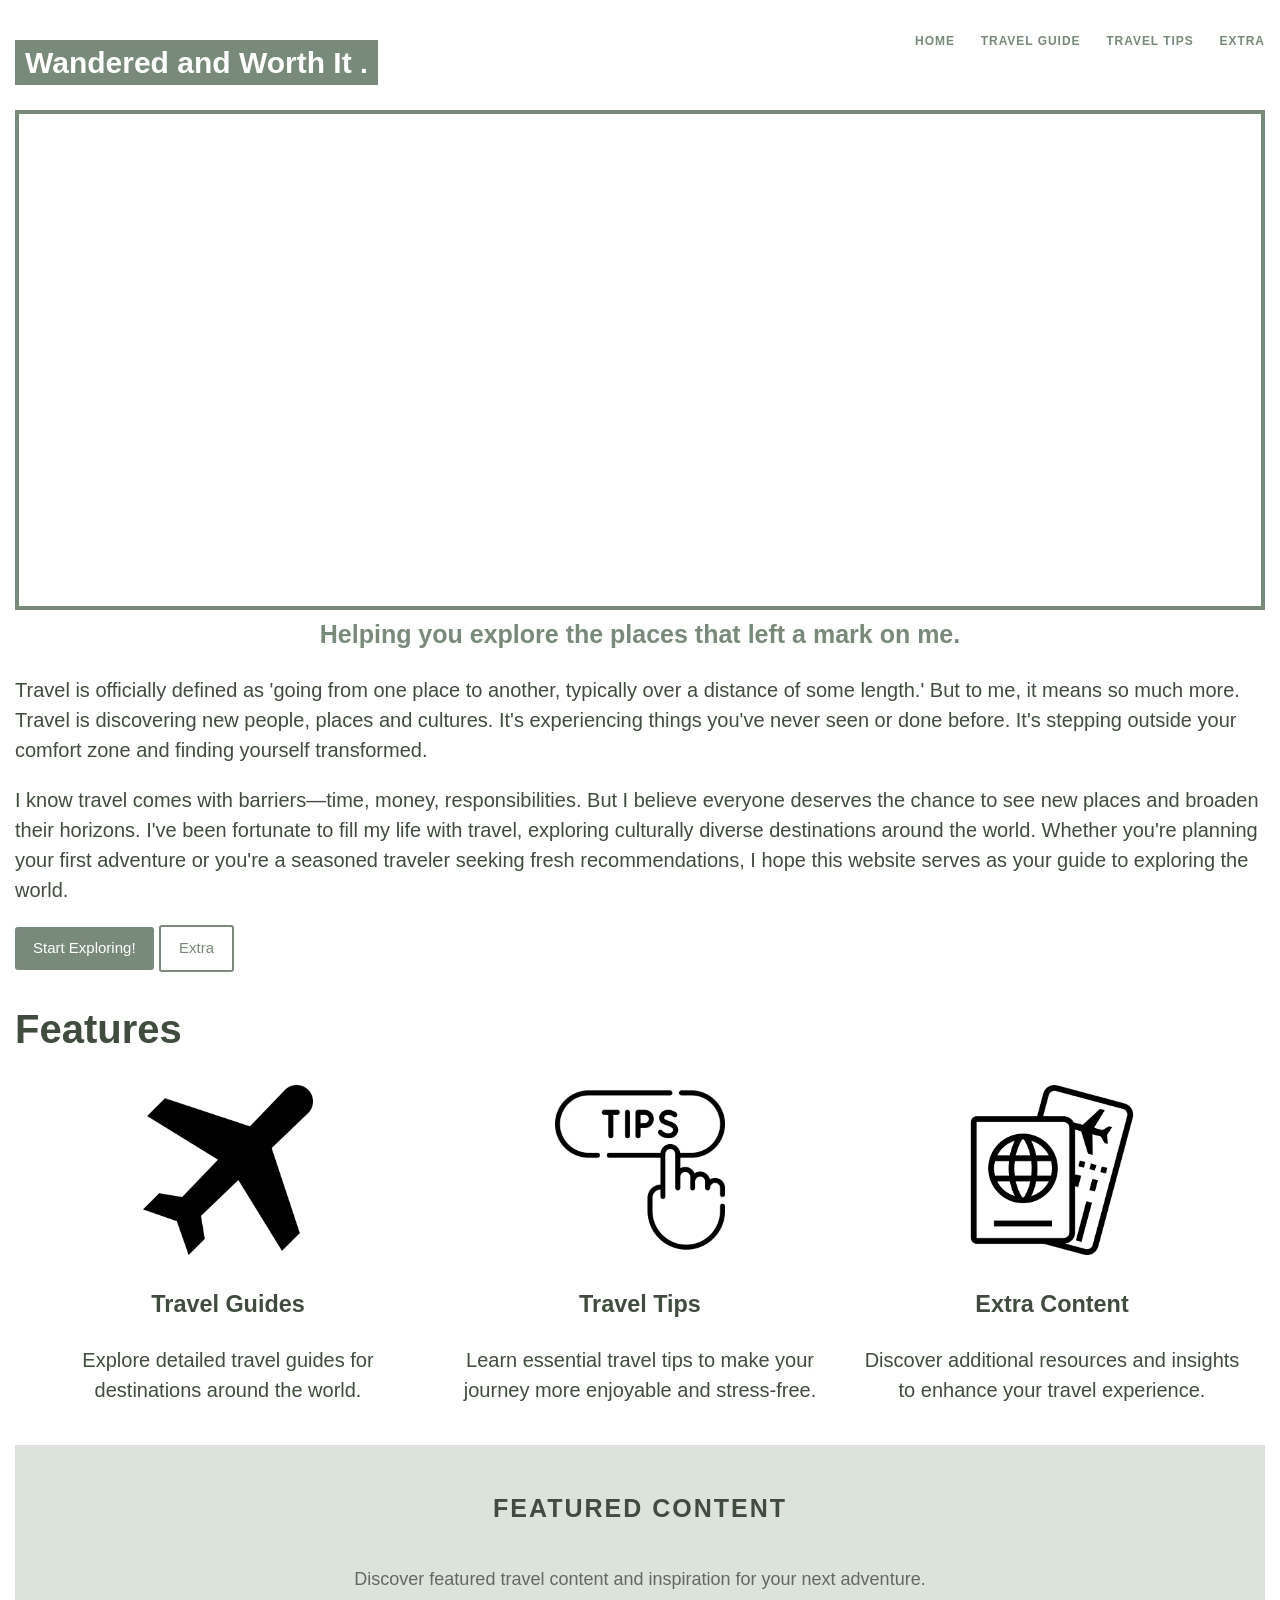
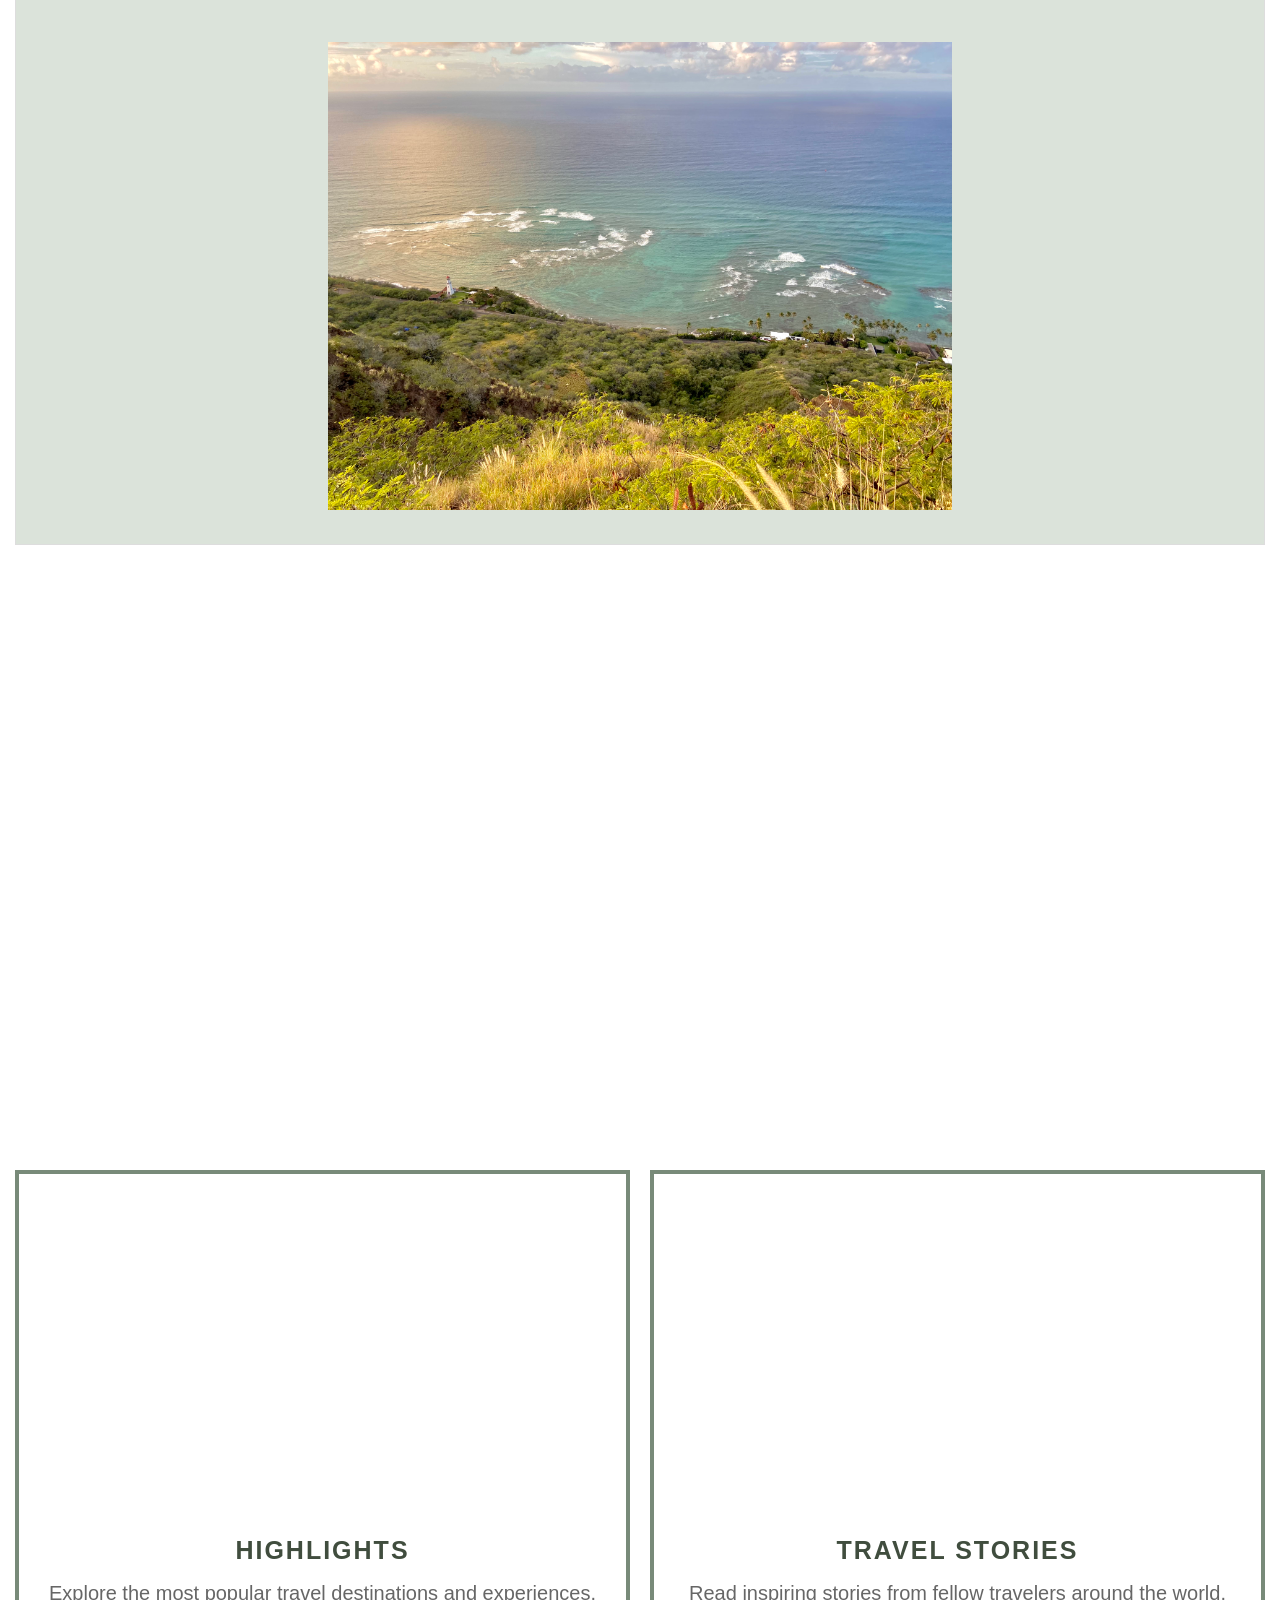
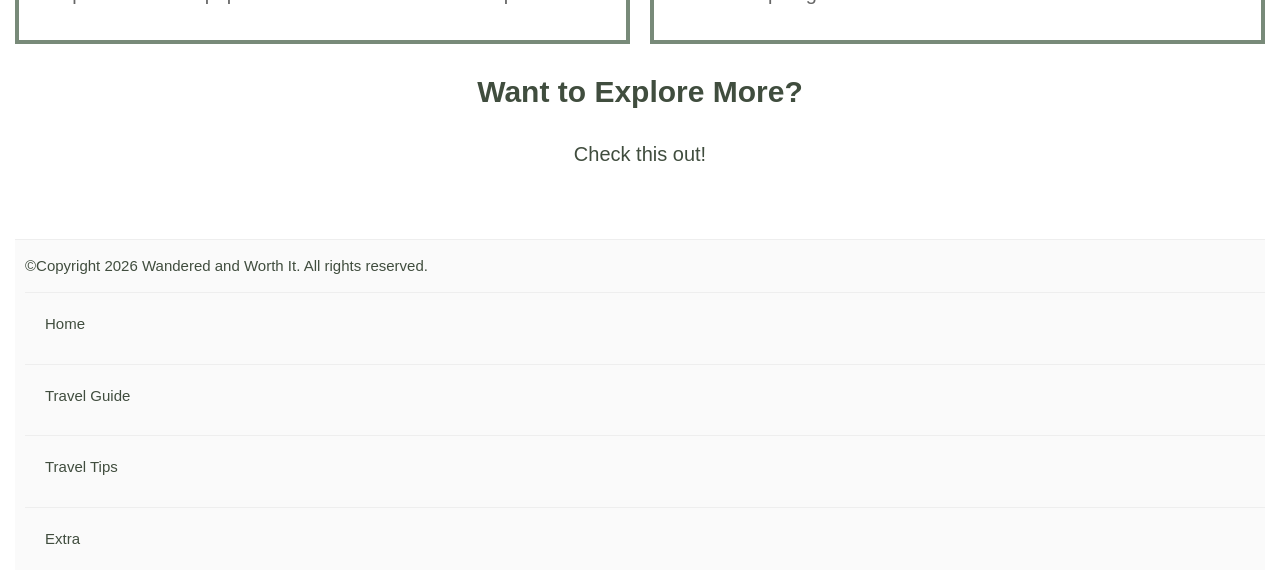
<file: index.html>
<!-- =========================================================
STEP 1: Add the required HTML5 skeleton
========================================================= -->
<!DOCTYPE html>
<html lang="en">
  <head>
    <meta charset="UTF-8" />
    <meta name="viewport" content="width=device-width, initial-scale=1.0" />
   <link rel="stylesheet" href="styles.css" />
    <title>Wandered and Worth It</title>
  </head>
  
  <body>
    <!-- =========================================================
    STEP 2: Build the “top area” (site name + navigation) using simple HTML
    ========================================================= -->
<header class="header-inner">
 <h2 class="site-header">Wandered and Worth It <span class="brand dot">.</span></h2>

  <element class="brand">

  

   
  <nav class="site-nav">  
   
    <a href="index.html">Home</a></li>
    <a href="travel.html">Travel Guide</a></li>
    <a href="tips.html">Travel Tips</a></li>
    <a href="extra.html">Extra</a></li>
  
</nav>
 
</header>



    <!-- =========================================================
    STEP 3: Hero section + “Get Started button” as a link
    ========================================================= -->
<main> 
<section>
  
  <div class="hero"> 
    <h1 class="hero-content">Wandered and Worth It</h1>
  </div>
  
  <h2 class="hero-subhead"> Helping you explore the places that left a mark on me.</h2> 
 
  <p class="text">Travel is officially defined as 'going from one place to another, typically over a distance of some length.' But to me, it means so much more. Travel is discovering new people, places and cultures. It's experiencing things you've never seen or done before. It's stepping outside your comfort zone and finding yourself transformed.</p>
  <p>I know travel comes with barriers—time, money, responsibilities. But I believe everyone deserves the chance to see new places and broaden their horizons. I've been fortunate to fill my life with travel, exploring culturally diverse destinations around the world. Whether you're planning your first adventure or you're a seasoned traveler seeking fresh recommendations, I hope this website serves as your guide to exploring the world.</p>
  <a href="travel.html" class="btn btn-dark">Start Exploring!</a>
  <a href="extra.html" class="btn btn-outline">Extra</a>
  
  </section>


    

    <!-- =========================================================
    STEP 4: Features section (3 blocks) + featured content section
    ========================================================= -->

   
      <h1>Features</h1>
    <section class="features-grid"> 

    <div class="feature"> 
      <a href="travel.html">
    <img src="images/plane.png" alt="A plane icon." style="width:170px; height:auto;">
    </a>
    <h3>Travel Guides</h3> 
    <p>Explore detailed travel guides for destinations around the world.</p>
    </div>
    
    <div class="feature"> 
      <a href="tips.html">
    <img src="images/tips.png" alt="A tips icon." style="width:170px; height:auto;">
    </a>
    <h3> Travel Tips</h3>
    <p>Learn essential travel tips to make your journey more enjoyable and stress-free.</p>
    </div>
    
  
    <div class="feature"> 
    <a href="extra.html">
    <img src="images/passport.png" alt="A passport icon." style="width:170px; height:auto;">
    </a>
    <h3> Extra Content</h3>
    <p>Discover additional resources and insights to enhance your travel experience.</p>
    </div>
    
  </section>

<section class="media">
  <h1 class="section-title">Featured Content</h1>
  <p class="section-lede">Discover featured travel content and inspiration for your next adventure.</p>
  <img src="images/beach.jpeg" alt="Hawaii beach." style="width:50%; height:auto;">
</section>

<section>

  
</section>
  <video class="card-video" autoplay muted loop playsinline>
  <source src="https://www.youtube.com/watch?v=aNd9glVpIs4" type="video/mp4">
  Your browser does not support the video tag.
</video>


    <!-- =========================================================
    STEP 5: Two secondary content blocks + CTA section 
    ========================================================= -->
<section class="secondary-grid"> 

  <div class="card"> 
    <div class="card-image img-a"></div>  <!-- 👈 THIS -->
    <div class="card-text">
      <h3>Highlights</h3>
      <p>Explore the most popular travel destinations and experiences.</p>
    </div>
  </div>
 
  <div class="card"> 
    <div class="card-image img-b"></div>  <!-- 👈 THIS -->
    <div class="card-text">
      <h3>Travel Stories</h3>
      <p>Read inspiring stories from fellow travelers around the world.</p>
    </div>
  </div>

</section>

<section>
<div class="cta-inner"> 
<h2>Want to Explore More?</h2>
<a href="extra.html">Check this out!</a>
</div>

</section>
    
    
</main>
    <!-- =========================================================
    STEP 6: Footer 
    ========================================================= -->
<footer class="site-footer"> 
<p>&copy;Copyright 2026 Wandered and Worth It. All rights reserved.</p>
<ul site-footer ul> 
    <li class="site-footer li"> <a href="index.html">Home</a></li>
    <li class="site-footer li"><a href="travel.html">Travel Guide</a></li>
    <li class="site-footer li"><a href="tips.html">Travel Tips</a></li>
    <li class="site-footer li"><a href="extra.html">Extra</a></li>
  </ul>
</footer>


  </body>
</html>
</file>
<file: styles.css>
/* a4stylesheet.css
   A4: Intro CSS Fill-in Template
   Instructions: rename this file to styles.css and complete each TODO block.
*/

/* ===== Base styles (mostly done) ===== */
* { box-sizing: border-box; }

body {
  margin: 15px;
  font-family: Arial, Helvetica, sans-serif;
  line-height: 1.5;
  color: #404d3e;
  background: #ffffff;
  font-size: 20px;
}


a { color: inherit; text-decoration: none; }
a:hover { text-decoration: underline; }

.container {
  width: min(1000px, 92%);
  margin: 0 auto;
}

/* ===== Header ===== */
.site-header {
  background: #788a79;
  padding-left: 10px;
  padding-right: 10px;
  color: #ffffff;
}

.header-inner {
  /* TODO A (Flexbox):
     Make the brand appear on the left and the navigation on the right.
     Requirements:
       - Use flexbox
       - Center items vertically
       - Put space between left and right
  */

display: flex;
justify-content: space-between; 
align-items:content;
}

.brand {
  font-size: 28px;
  font-weight: 700;
}

.brand .dot {
  /* TODO B (Color):
     Make the dot a light blue accent color (choose a readable blue).
  */
color: rgb(112, 154, 232);
}

.site-nav a {
  margin-left: 18px;
  text-transform: uppercase;
  font-size: 12px;
  letter-spacing: 0.08em;
  color: #788a79;
  text-align: left;
}

/* ===== Hero ===== */
.hero {
  /* TODO C (Background image hero):
     Turn this into a hero banner with a background image.
     Requirements:
       - Use a background image URL (use the one below)
       - Make it cover the area and center it
       - Add a light overlay so text is readable (hint: use a linear-gradient + image)
       - Set a minimum height (e.g., 360px)
  */
  /* My image:
     https://images.unsplash.com/photo-1469474968028-56623f02e42e?auto=format&fit=crop&w=1600&q=60
  */

   background-image: linear-gradient(
      rgba(255, 255, 255, 0.2),
      rgba(255, 255, 255, 0.2)
    ),
    url("https://images.unsplash.com/photo-1501446529957-6226bd447c46?q=80&w=3132&auto=format&fit=crop&ixlib=rb-4.1.0&ixid=M3wxMjA3fDB8MHxwaG90by1wYWdlfHx8fGVufDB8fHx8fA%3D%3D");

  background-size: cover;
  background-position: center;
  min-height: 500px;
  border: 4px solid #788a79
}

.hero-content {
  /* TODO D (Center content):
     Center the hero text horizontally.
     Add vertical padding so it doesn't feel cramped.
  */
  text-align: center;
  padding: 185px 20px 70px 20px;
  color: #ffffff;
  
}

.hero h1 {
  margin: 0;
  /* TODO E (Typography):
     Make the headline large and uppercase.
     (e.g., font-size around 42–48px, text-transform uppercase)
  */

  text-transform: uppercase;
  font-size: 60px;
  letter-spacing: 0.04em;
}

.hero-subhead {
  margin: 6px 0 22px;
  /* TODO F (Typography):
     Make this slightly smaller than h1 and a softer color.
     (e.g., font-size ~20–24px; color #555)
  */

  font-size: 25px;
  color: #788a79;
  text-align: center;
}

/* ===== Buttons ===== */
.btn {
  display: inline-block;
  padding: 10px 18px;
  border-radius: 3px;
  font-size: 15px;
  
}

.btn-dark {
  /* TODO G (Button styling):
     Make this a dark filled button with white text.
     (e.g., background #333; color #fff)
  */
  background-color: #788a79;
  color: #ffffff;
}
   
.btn-outline {
  /* TODO H (Button styling):
     Make this an outlined button with a blue border and matching text.
     (e.g., border: 2px solid ...; color: ...; background: transparent)
  */
  border: 2px solid #788a79;
  color: #788a79;
  background-color: transparent;

}

/* ===== Features (3 columns) ===== */
.features {
  padding: 42px;
padding: auto; 
}

.features-grid {
  /* TODO I (Layout):
     Arrange the three feature blocks in a row (desktop).
     Requirements:
       - Use flexbox
       - Add a gap between items (e.g., 26px)
  */
  display: flex;
  gap: 26px;
  align-items: center;
  padding-left: 20px;
  padding-right: 20px ;
  padding-bottom: 20px;
}

.feature {
  /* TODO J (Sizing / alignment):
     Make each feature take equal width and center its text.
  */
  flex: 1;
  text-align: center;
}

.icon {
  width: 56px;
  height: 56px;
  border: 2px solid #ddd;
  border-radius: 999px;
  display: grid;
  place-items: center;
  margin: 0 auto 12px;
  color: #666;
  font-size: 22px;
}

/* ===== Featured content ===== */
.featured {
  padding: 42px 0 36px;
  background: #f7f7f7;
}

.section-title {
  text-align: center;
  margin: 0;
  font-size: 25px;
  letter-spacing: 0.08em;
  text-transform: uppercase;
  padding-top: 30px;
}

.section-lede {
  text-align: center;
  max-width: 680px;
  margin: 10px auto 22px;
  color: #666;
  font-size: 18px;
}

.media {
  background: #dbe3da;
  border: 1px solid #ddd;
  height: 700px;
  display: grid;
  place-items: center;
  padding-bottom: 20px;
  
}

/* ===== Secondary content (2 cards) ===== */
.secondary {
  padding: 34px 0 44px;
  margin-top: 40px;
}

.secondary-grid {
  /* TODO K (Layout):
     Put the two cards next to each other on desktop.
     Requirements:
       - Use flexbox
       - Add a gap (e.g., 26px)
  */
  display: flex;
  gap: 20px;
}

.card {
  /* TODO L (Card styling):
     Give each card a border and make it take equal width.
     (Hint: flex: 1; border: 1px solid #eee)
  */
  display: grid;
  flex: 1;
  background: #ffffff75;
  text-align: center;
  
  border: 4px solid #788a79;
}

.card-text {
  padding: 18px;
  font-size: 15px;
}

.card-text h3 {
  margin: 0 0 8px;
  font-size: 25px;
  text-transform: uppercase;
  letter-spacing: 0.08em;
}

.card-text p {
  margin: 0 0 14px;
  color: #666;
  font-size: 20px;
}

.card-image {
  min-height: 340px;
  /* TODO M (Image block):
     Make the card image behave like a background image:
       - cover
       - centered
  */
  background-size: cover;
  background-position: center;
}

/* Optional images (already provided) */
.img-a {
  background-image: url("https://images.unsplash.com/photo-1506012787146-f92b2d7d6d96?q=80&w=2069&auto=format&fit=crop&ixlib=rb-4.1.0&ixid=M3wxMjA3fDB8MHxwaG90by1wYWdlfHx8fGVufDB8fHx8fA%3D%3D");
}
.img-b {
  background-image: url("https://images.unsplash.com/photo-1539635278303-d4002c07eae3?w=900&auto=format&fit=crop&q=60&ixlib=rb-4.1.0&ixid=M3wxMjA3fDB8MHxzZWFyY2h8MTl8fHRyYXZlbHxlbnwwfHwwfHx8MA%3D%3D");
}

/* ===== CTA ===== */
.cta {
  background: #f7f7f7;
  padding: 42px 0;
  padding-bottom: 10px;
}

.cta-inner {
  /* TODO N (Center CTA):
     Center the CTA text and button.
  */
  text-align: center;
  padding-bottom: 70px;
}


.card-video {
  width: 100%;
  height: 100%;
  object-fit: cover;   /* acts like background-size: cover */
  display: block;
}


/* ===== Footer ===== */
.site-footer {
  background: #fafafa;
  border-top: 1px solid #eee;
  padding: 0px 0;
  font-size: 15px;
  padding-left: 10px;
}

.footer-inner {
  /* TODO O (Footer layout):
     Arrange footer-left on the left and footer link columns on the right.
     Requirements:
       - Use flexbox
       - Add a gap (e.g., 24px)
       - Space items out (left/right)
  */
display: flex;
gap: 24px;

}

.site-footer ul {
  list-style-type: none; /* removes bullets */
  padding: 0;            /* removes default indent */
  margin: 0;
  
}

.site-footer li {
  margin-bottom: 8px; /* optional: adds spacing between items */
  padding: 20px;
}

.footer-left {
  max-width: 360px;
  color: #666;
  font-size: 12px;
  text-align: center;
}

.footer-left a { color: #3a88a8; }

.footer-cols {
  display: flex;
  gap: 28px;
}

.footer-col h4 {
  margin: 0 0 8px;
  font-size: 12px;
  text-transform: uppercase;
  letter-spacing: 0.08em;
}

.footer-col a {
  display: block;
  font-size: 12px;
  color: #666;
  margin: 6px 0;
}
</file>
